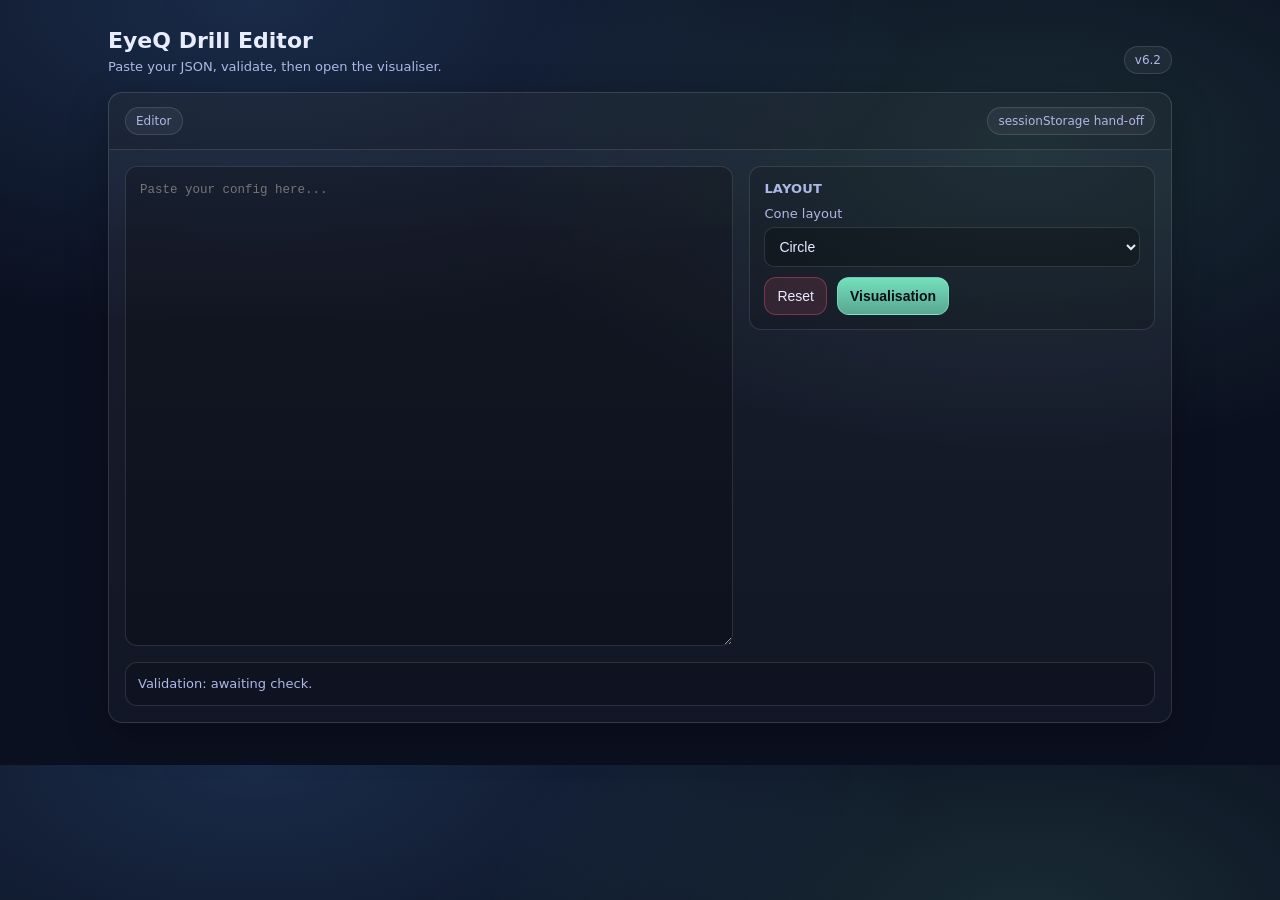
<file: Edit Page_v6.2.html>
<!doctype html>
<html lang="en">
<head>
  <meta charset="utf-8" />
  <meta name="viewport" content="width=device-width,initial-scale=1" />
  <title>EyeQ Drill Editor</title>
  <style>
    :root{
      --bg:#0b1020;
      --txt:#e7ecff;
      --muted:#aeb8e6;
      --border:rgba(255,255,255,.12);
      --ok:#4fe08a;
      --danger:#ff5a7a;
      --accent:#5aa7ff;
      --card:rgba(255,255,255,.06);
    }
    *{box-sizing:border-box}
    body{
      margin:0;
      font-family:system-ui,-apple-system,Segoe UI,Roboto,Ubuntu,Cantarell,Noto Sans,sans-serif;
      background:radial-gradient(1200px 600px at 20% 0%,rgba(90,167,255,.18),transparent 55%),
                 radial-gradient(900px 500px at 80% 20%,rgba(125,240,200,.12),transparent 60%),
                 var(--bg);
      color:var(--txt);
    }
    .wrap{max-width:1100px;margin:0 auto;padding:28px 18px 42px}
    header{display:flex;justify-content:space-between;align-items:flex-end;gap:16px;margin-bottom:18px}
    h1{margin:0;font-size:22px}
    p{margin:6px 0 0;color:var(--muted);font-size:13px}
    .pill{
      padding:6px 10px;border:1px solid var(--border);border-radius:999px;
      background:rgba(255,255,255,.05);color:var(--muted);font-size:12px;white-space:nowrap
    }
    .card{
      background:linear-gradient(180deg,rgba(255,255,255,.06),rgba(255,255,255,.03));
      border:1px solid var(--border);
      border-radius:14px;
      overflow:hidden;
      box-shadow:0 14px 40px rgba(0,0,0,.25);
    }
    .card-h{
      padding:14px 16px;border-bottom:1px solid var(--border);background:rgba(0,0,0,.14);
      display:flex;align-items:center;justify-content:space-between;gap:12px
    }
    main{padding:16px}
    .grid{display:grid;grid-template-columns:1.2fr .8fr;gap:16px}
    @media (max-width:900px){.grid{grid-template-columns:1fr}}
    textarea{
      width:100%;min-height:480px;resize:vertical;
      background:rgba(0,0,0,.22);border:1px solid var(--border);border-radius:12px;
      padding:14px;color:var(--txt);
      font-family:ui-monospace,SFMono-Regular,Menlo,Monaco,Consolas,"Liberation Mono","Courier New",monospace;
      font-size:12.5px;line-height:1.5;outline:none;
    }
    textarea:focus{border-color:rgba(90,167,255,.5);box-shadow:0 0 0 3px rgba(90,167,255,.15)}
    .box{
      padding:14px;border:1px solid var(--border);border-radius:12px;background:rgba(0,0,0,.14);
    }
    .box h3{margin:0 0 10px;font-size:13px;font-weight:650;color:var(--muted);text-transform:uppercase;letter-spacing:.2px}
    label{display:block;color:var(--muted);font-size:13px;margin:0 0 6px}
    select{
      width:100%;background:rgba(0,0,0,.22);border:1px solid var(--border);border-radius:10px;
      padding:10px;color:var(--txt);outline:none;font-size:14px
    }
    select:focus{border-color:rgba(90,167,255,.5);box-shadow:0 0 0 3px rgba(90,167,255,.15)}
    .btn-row{display:flex;gap:10px;flex-wrap:wrap;margin-top:10px}
    button{
      border:1px solid var(--border);background:rgba(255,255,255,.06);color:var(--txt);
      padding:10px 12px;border-radius:12px;font-size:14px;cursor:pointer;
      transition:transform .08s ease, background .15s ease, border-color .15s ease;
    }
    button:hover{background:rgba(255,255,255,.09);border-color:rgba(255,255,255,.18)}
    button:active{transform:translateY(1px)}
    .btn-primary{
      background:linear-gradient(180deg,rgba(125,240,200,.92),rgba(125,240,200,.65));
      border-color:rgba(125,240,200,.5);
      color:#041014;
      font-weight:650;
    }
    .btn-danger{
      background:rgba(255,90,122,.12);border-color:rgba(255,90,122,.35)
    }
    .btn-danger:hover{background:rgba(255,90,122,.18);border-color:rgba(255,90,122,.45)}
    .meta{
      margin-top:12px;padding:10px 12px;border-radius:12px;border:1px solid var(--border);
      background:rgba(0,0,0,.14);color:var(--muted);font-size:13px;line-height:1.4;min-height:44px;
      display:flex;align-items:center
    }
    .meta.ok{border-color:rgba(79,224,138,.35);background:rgba(79,224,138,.10);color:#c8ffe1}
    .meta.err{border-color:rgba(255,90,122,.35);background:rgba(255,90,122,.10);color:#ffd0da;align-items:flex-start}
  </style>
</head>
<body>
  <div class="wrap">
    <header>
      <div>
        <h1>EyeQ Drill Editor</h1>
        <p>Paste your JSON, validate, then open the visualiser.</p>
      </div>
      <div class="pill">v6.2</div>
    </header>

    <div class="card">
      <div class="card-h">
        <div class="pill">Editor</div>
        <div class="pill">sessionStorage hand-off</div>
      </div>

      <main>
        <div class="grid">
          <section>
            <textarea id="jsonInput" placeholder="Paste your config here..."></textarea>
          </section>

          <section>
            <div class="box">
              <h3>Layout</h3>
              <label for="layoutSelect">Cone layout</label>
              <select id="layoutSelect">
                <option value="circle">Circle</option>
                <option value="square">Square</option>
                <option value="triangle">Triangle</option>
                <option value="rectangle">Rectangle</option>
              </select>

              <div class="btn-row">
                <button id="btnReset" class="btn-danger">Reset</button>
                <button id="btnVisualise" class="btn-primary">Visualisation</button>
              </div>
            </div>
          </section>
        </div>

        <div id="validationBox" class="meta">Validation: awaiting check.</div>
      </main>
    </div>
  </div>

  <script>
    const VISUAL_PAGE = "./Visualization Page_6.2.html";
    const STORAGE_CONFIG_KEY = "eyeq_config";
    const STORAGE_LAYOUT_KEY = "eyeq_layout";

    const jsonInput = document.getElementById("jsonInput");
    const layoutSelect = document.getElementById("layoutSelect");
    const btnReset = document.getElementById("btnReset");
    const btnVisualise = document.getElementById("btnVisualise");
    const validationBox = document.getElementById("validationBox");

    function setValidation(ok, message) {
      validationBox.classList.remove("ok", "err");
      validationBox.textContent = "";

      if (ok) {
        validationBox.classList.add("ok");
        validationBox.textContent = message;
      } else {
        validationBox.classList.add("err");
        validationBox.textContent = message;
      }
    }

    function extractPhases(config) {
      if (config && Array.isArray(config.phases)) return config.phases;

      if (config && typeof config === "object") {
        const patternKey = Object.keys(config).find(k => k.startsWith("pattern_"));
        if (patternKey && config[patternKey] && Array.isArray(config[patternKey].phases)) {
          return config[patternKey].phases;
        }
      }
      return [];
    }

    function validateNodeTotals(config) {
      const phases = extractPhases(config);
      if (!phases.length) return { ok: false, message: "Validation failed: no phases found." };

      const totals = new Map(); // node -> secs sum

      phases.forEach((phase) => {
        (phase.nodes || []).forEach((n) => {
          const nodeNum = Number(n?.node);
          const secs = Number(n?.secs);
          if (!Number.isFinite(nodeNum) || !Number.isFinite(secs)) return;
          totals.set(nodeNum, (totals.get(nodeNum) || 0) + secs);
        });
      });

      const entries = Array.from(totals.entries()).sort((a,b) => a[0] - b[0]);
      if (!entries.length) return { ok: false, message: "Validation failed: no nodes found." };

      const target = entries[0][1];
      const mismatches = entries.filter(([,sum]) => sum !== target);

      if (mismatches.length) {
        const detail = entries.map(([node,sum]) => `node ${node}: ${sum}s`).join(" | ");
        return { ok: false, message: "Totals mismatch: " + detail };
      }

      return { ok: true, message: `Totals aligned: ${target}s for all nodes.` };
    }

    // Optional convenience: reload last config if present
    (function preloadIfAvailable(){
      const stored = sessionStorage.getItem(STORAGE_CONFIG_KEY);
      if (stored && !jsonInput.value.trim()) {
        try {
          const obj = JSON.parse(stored);
          jsonInput.value = JSON.stringify(obj, null, 2);
        } catch (e) {}
      }
      const storedLayout = sessionStorage.getItem(STORAGE_LAYOUT_KEY);
      if (storedLayout) layoutSelect.value = storedLayout;
    })();

    btnReset.addEventListener("click", () => {
      jsonInput.value = "";
      setValidation(false, "Validation: awaiting check.");
      sessionStorage.removeItem(STORAGE_CONFIG_KEY);
      sessionStorage.removeItem(STORAGE_LAYOUT_KEY);
    });

    btnVisualise.addEventListener("click", () => {
      const raw = jsonInput.value.trim();
      if (!raw) {
        setValidation(false, "Validation failed: no JSON provided.");
        return;
      }

      let parsed;
      try {
        parsed = JSON.parse(raw);
      } catch (e) {
        setValidation(false, "Validation failed: invalid JSON.");
        return;
      }

      const result = validateNodeTotals(parsed);
      setValidation(result.ok, result.message);
      if (!result.ok) return;

      const layout = layoutSelect.value || "circle";

      sessionStorage.setItem(STORAGE_LAYOUT_KEY, layout);
      sessionStorage.setItem(STORAGE_CONFIG_KEY, JSON.stringify(parsed));

      window.location.href = VISUAL_PAGE;
    });
  </script>
</body>
</html>
</file>
